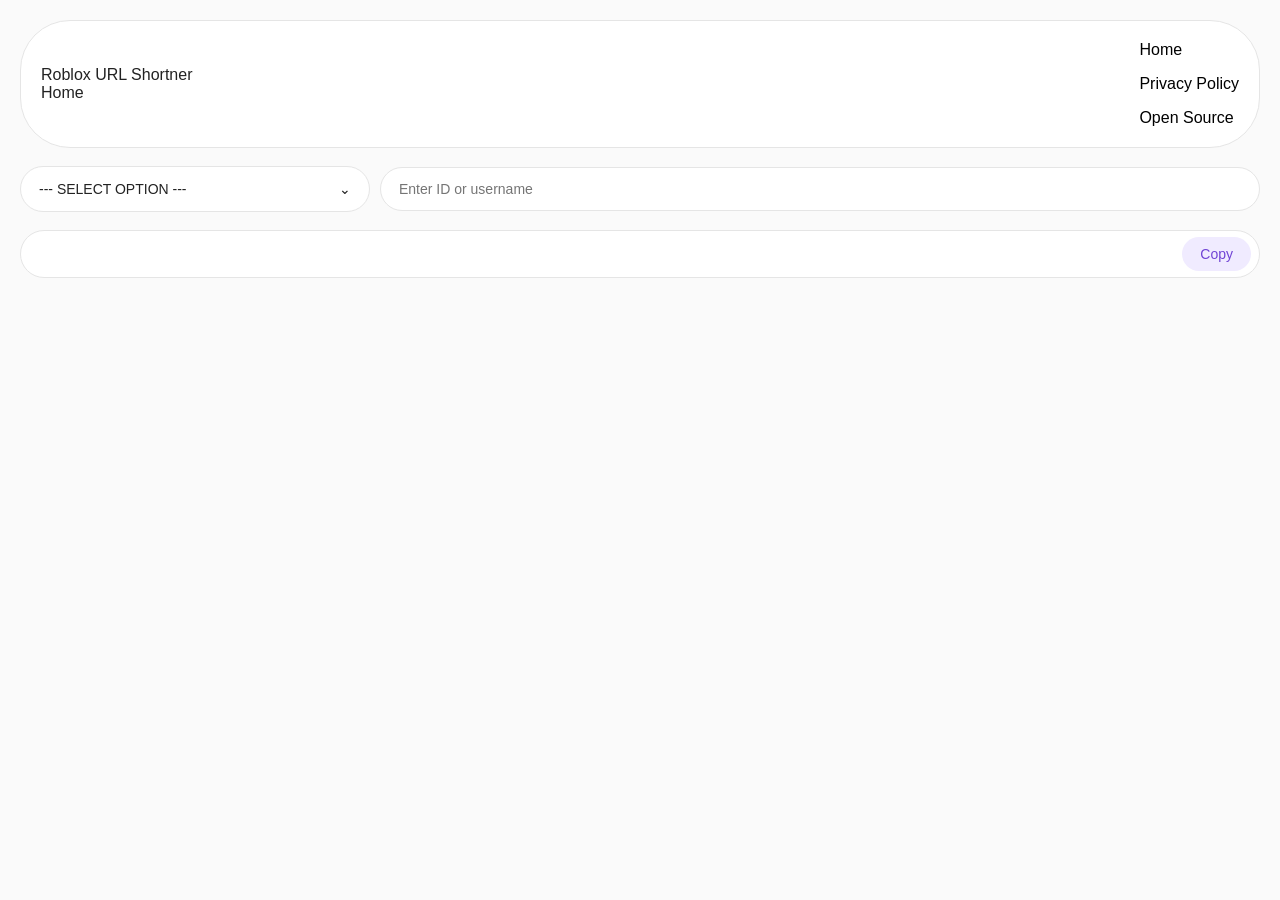
<file: index.html>
<!DOCTYPE html>
<html lang="en-AU">
<head>
  <meta charset="UTF-8">
  <meta name="viewport" content="width=device-width, initial-scale=1">
  <title>Roblox URL Shortener</title>
  <link rel="stylesheet" href="styles1.css">
</head>
<body>
  <div class="output-box" style="padding: 20px;">
    <span>Roblox URL Shortner<br>Home</span>
    <nav>
      <a href="/"><span>Home</span></a>
      <p></p>
      <a href="/Privacy Policy/"><span>Privacy Policy</span></a>
      <p></p>
      <a href="/Open Source/"><span>Open Source</span></a>
    </nav>
  </div><br>
  <div class="input-row">

    <div class="dropdown" id="custom-dropdown">
      <button class="dropdown-button" type="button">
        <span id="selected-label">--- SELECT OPTION ---</span>
        <span class="arrow">⌄</span>
      </button>

      <div class="dropdown-menu">
        <div class="dropdown-option" data-value="rblx.name">Profile via User ID</div>
        <div class="dropdown-option" data-value="user.rblx.name">Profile via Username</div>
        <div class="dropdown-option" data-value="rblx.games">Game via Game ID</div>
        <div class="dropdown-option" data-value="rblx.clothing">Avatar Item via ID</div>
        <div class="dropdown-option" data-value="rblx.social">Group/Community via ID</div>
        <div class="dropdown-option" data-value="rblx.media">Asset via ID (Image/Model/etc)</div>
      </div>
    </div>

    <input type="text" id="input" placeholder="Enter ID or username">

  </div>
<br>
  <div class="output-box">
    <p id="output"></p>
    <button id="copy-button" type="button">Copy</button>
  </div>

  <script src="script1.js"></script>
</body>
</html>
</file>
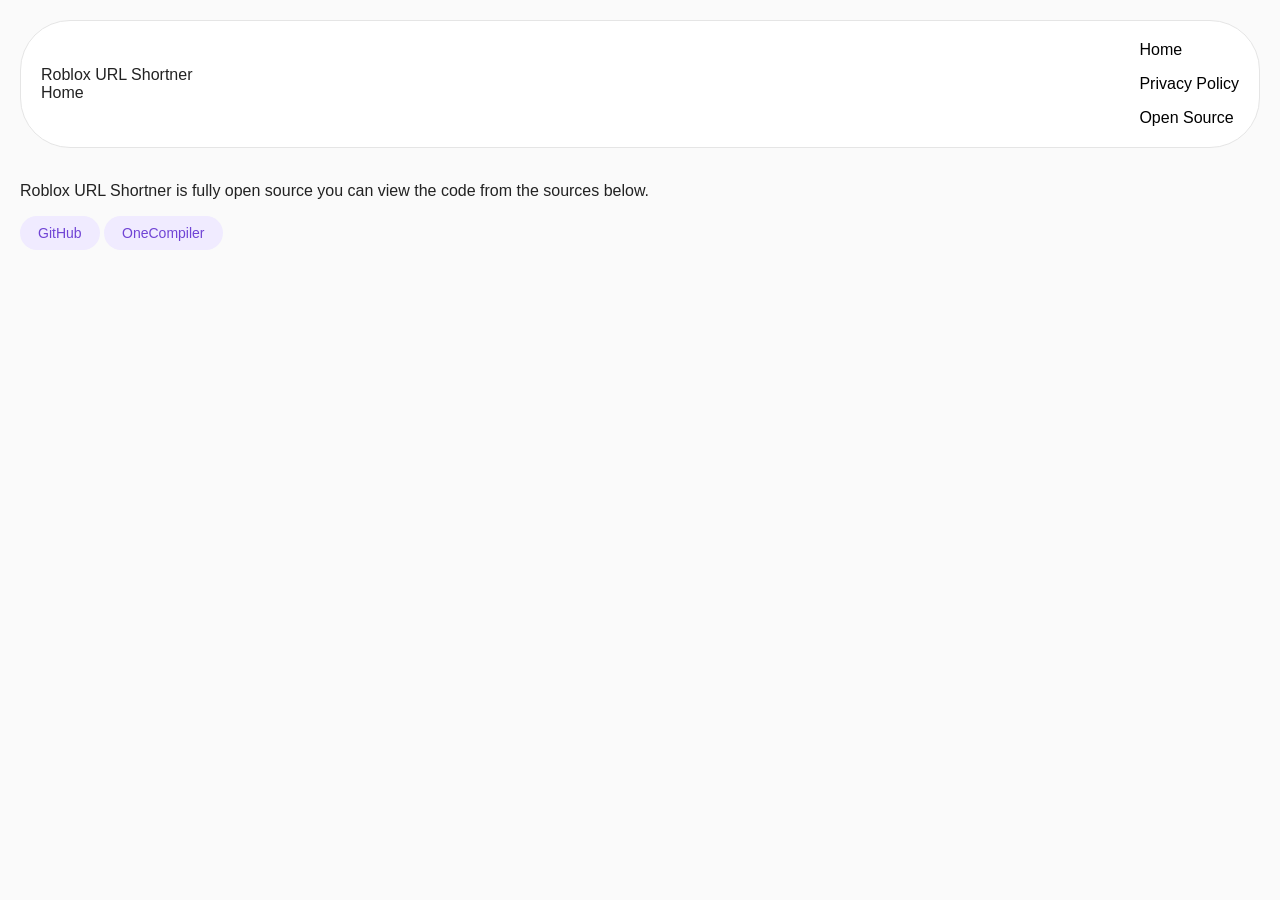
<file: Open Source/index.html>
<!DOCTYPE html>
<html lang="en-AU">
<head>
  <meta charset="UTF-8">
  <meta name="viewport" content="width=device-width, initial-scale=1">
  <title>Roblox URL Shortener</title>
  <link rel="stylesheet" href="/styles1.css">
</head>
<body>
  <div class="output-box" style="padding: 20px;">
    <span>Roblox URL Shortner<br>Home</span>
    <nav>
      <a href="/"><span>Home</span></a>
      <p></p>
      <a href="/Privacy Policy/"><span>Privacy Policy</span></a>
      <p></p>
      <a href="/Open Source/"><span>Open Source</span></a>
    </nav>
  </div><br>
<p>Roblox URL Shortner is fully open source you can view the code from the sources below.</p>
<a href="github.html"><button id="copy-button" type="button">GitHub</button></a>
<a href="onecompiler.html"><button id="copy-button" type="button">OneCompiler</button></a>
</html>
</file>
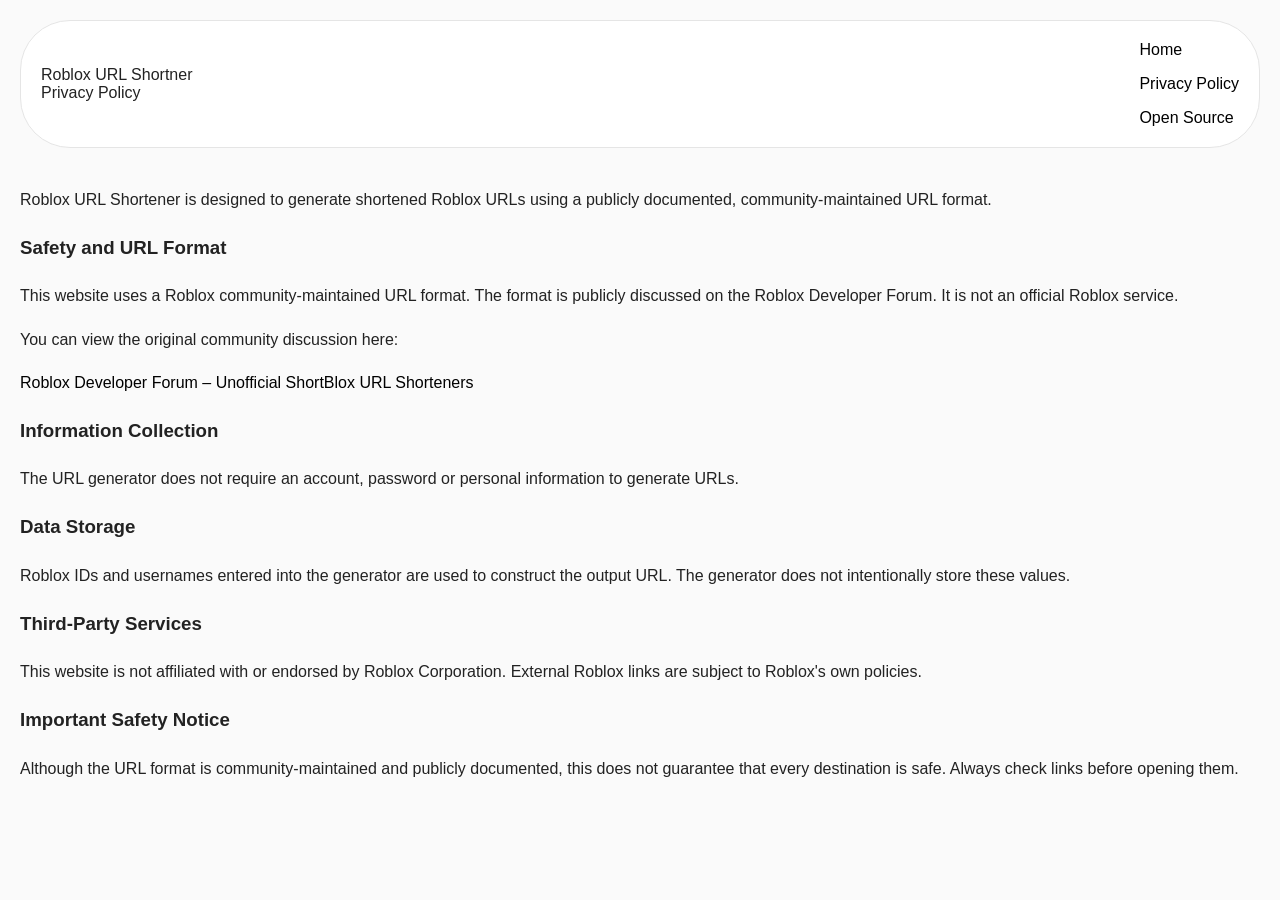
<file: Privacy Policy/index.html>
<!DOCTYPE html>
<html lang="en-AU">
<head>
  <meta charset="UTF-8">
  <meta name="viewport" content="width=device-width, initial-scale=1">
  <title>Roblox URL Shortener</title>
  <link rel="stylesheet" href="/styles1.css">
</head>
<body>
  <div class="output-box" style="padding: 20px;">
    <span>Roblox URL Shortner<br>Privacy Policy</span>
    <nav>
      <a href="/"><span>Home</span></a>
      <p></p>
      <a href="/Privacy Policy/"><span>Privacy Policy</span></a>
      <p></p>
      <a href="/Open Source/"><span>Open Source</span></a>
    </nav>
  </div><br>
  <div style="margin-top: 20px; line-height: 1.7;">

  <p>
    Roblox URL Shortener is designed to generate shortened Roblox URLs
    using a publicly documented, community-maintained URL format.
  </p>

  <h3>Safety and URL Format</h3>

  <p>
    This website uses a Roblox community-maintained URL format.
    The format is publicly discussed on the Roblox Developer Forum.
    It is not an official Roblox service.
  </p>

  <p>
    You can view the original community discussion here:
  </p>

  <p>
    <a href="https://devforum.roblox.com/t/unofficial-shortblox-url-shorters-for-social-media/779370"
       target="_blank"
       rel="noopener noreferrer">
      Roblox Developer Forum – Unofficial ShortBlox URL Shorteners
    </a>
  </p>

  <h3>Information Collection</h3>

  <p>
    The URL generator does not require an account, password or
    personal information to generate URLs.
  </p>

  <h3>Data Storage</h3>

  <p>
    Roblox IDs and usernames entered into the generator are used
    to construct the output URL. The generator does not intentionally
    store these values.
  </p>

  <h3>Third-Party Services</h3>

  <p>
    This website is not affiliated with or endorsed by Roblox Corporation.
    External Roblox links are subject to Roblox's own policies.
  </p>

  <h3>Important Safety Notice</h3>

  <p>
    Although the URL format is community-maintained and publicly
    documented, this does not guarantee that every destination is safe.
    Always check links before opening them.
  </p>
</div>
</body>
</html>
</file>
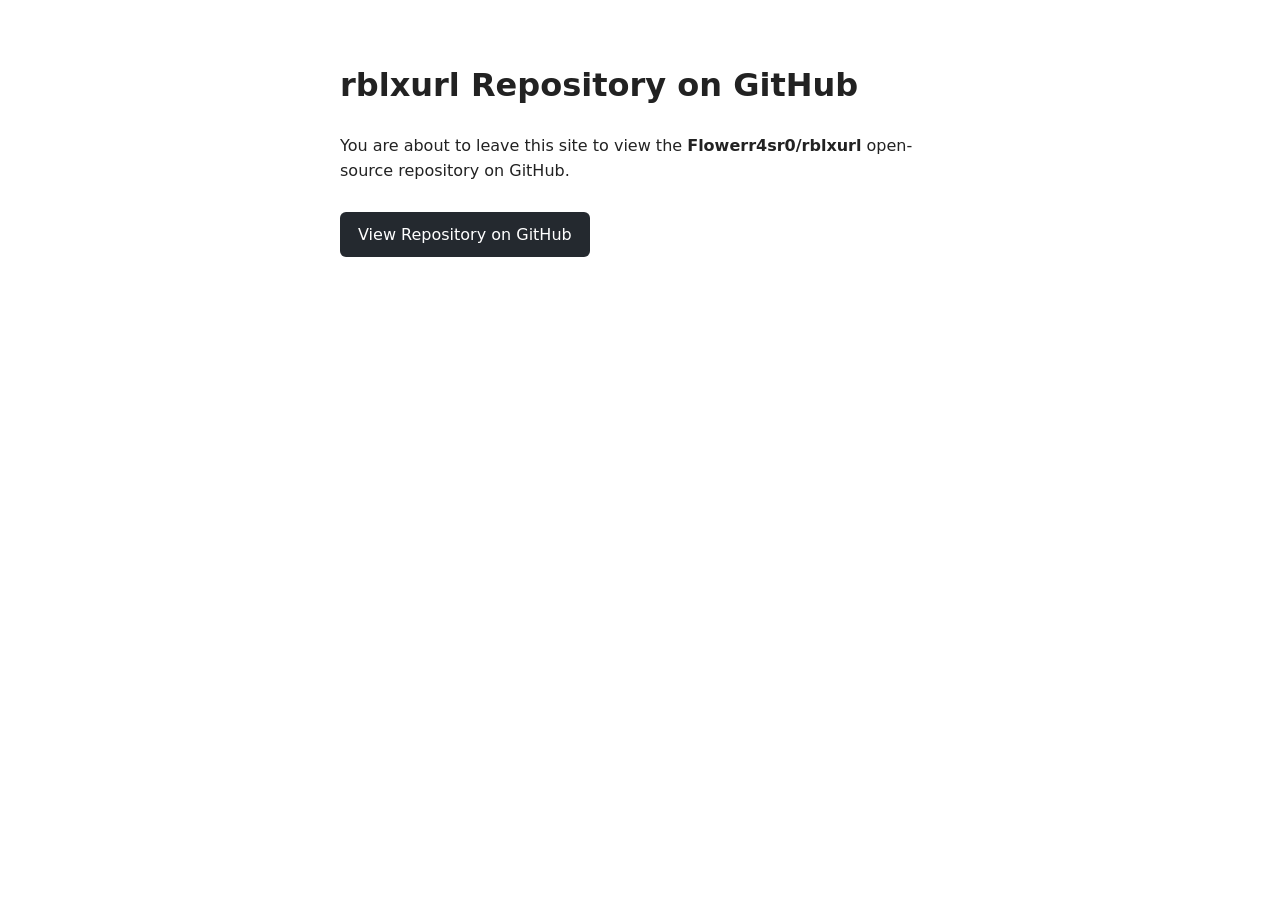
<file: Open Source/github.html>
<!DOCTYPE html>
<html lang="en">
<head>
  <meta charset="UTF-8">
  <meta name="viewport" content="width=device-width, initial-scale=1.0">
  <title>rblxurl on GitHub</title>
  <style>
    body {
      font-family: system-ui, -apple-system, sans-serif;
      max-width: 600px;
      margin: 60px auto;
      padding: 0 20px;
      line-height: 1.6;
      color: #222;
    }
    .btn {
      display: inline-block;
      margin-top: 12px;
      padding: 10px 18px;
      background-color: #24292f;
      color: #ffffff;
      text-decoration: none;
      border-radius: 6px;
      font-weight: 500;
    }
    .btn:hover {
      background-color: #424a53;
    }
  </style>
</head>
<body>
  <h1>rblxurl Repository on GitHub</h1>
  <p>You are about to leave this site to view the <strong>Flowerr4sr0/rblxurl</strong> open-source repository on GitHub.</p>
  <a class="btn" href="https://github.com/Flowerr4sr0/rblxurl" rel="noopener noreferrer">View Repository on GitHub</a>
</body>
</html>
</file>
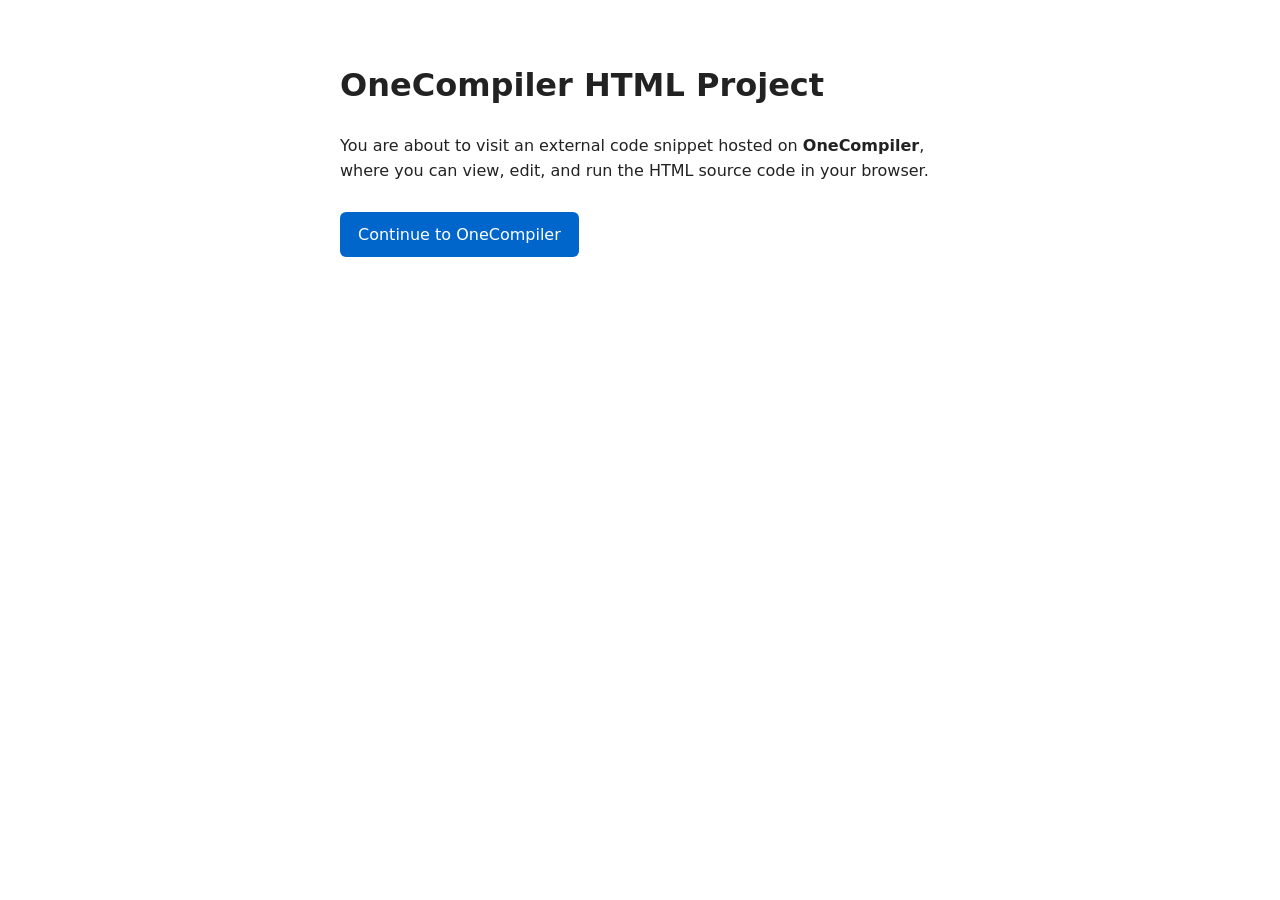
<file: Open Source/onecompiler.html>
<!DOCTYPE html>
<html lang="en">
<head>
  <meta charset="UTF-8">
  <meta name="viewport" content="width=device-width, initial-scale=1.0">
  <title>OneCompiler HTML Project</title>
  <style>
    body {
      font-family: system-ui, -apple-system, sans-serif;
      max-width: 600px;
      margin: 60px auto;
      padding: 0 20px;
      line-height: 1.6;
      color: #222;
    }
    .btn {
      display: inline-block;
      margin-top: 12px;
      padding: 10px 18px;
      background-color: #0066cc;
      color: #ffffff;
      text-decoration: none;
      border-radius: 6px;
      font-weight: 500;
    }
    .btn:hover {
      background-color: #0052a3;
    }
  </style>
</head>
<body>
  <h1>OneCompiler HTML Project</h1>
  <p>You are about to visit an external code snippet hosted on <strong>OneCompiler</strong>, where you can view, edit, and run the HTML source code in your browser.</p>
  <a class="btn" href="https://onecompiler.com/html/459psa3c4" rel="noopener noreferrer">Continue to OneCompiler</a>
</body>
</html>
</file>
<file: styles1.css>
* {
  box-sizing: border-box;
}

body {
  font-family: Arial, sans-serif;
  background: #fafafa;
  color: #222;
  margin: 20px;
}

/* Input row */
.input-row {
  display: flex;
  align-items: center;
  gap: 10px;
  width: 100%;
}

/* Dropdown */
.dropdown {
  position: relative;
  flex: 1;
  min-width: 0;
  max-width: 350px;
}

.dropdown-button {
  width: 100%;
  padding: 14px 18px;
  background: #fff;
  border: 1px solid #e5e5e5;
  border-radius: 50px;
  color: #222;
  font-size: 14px;
  cursor: pointer;
  display: flex;
  justify-content: space-between;
  align-items: center;
  transition: .2s;
}

.dropdown-button:hover {
  border-color: #bbb;
}

.dropdown-button:focus {
  outline: none;
  border-color: #9875e8;
  box-shadow: 0 0 0 3px #9875e81a;
}

/* Arrow */
.arrow {
  transition: transform .2s;
}

.dropdown.open .arrow {
  transform: rotate(180deg);
}

/* Dropdown menu */
.dropdown-menu {
  position: absolute;
  top: calc(100% + 8px);
  left: 0;
  width: 100%;
  padding: 6px;
  background: #fff;
  border: 1px solid #eee;
  border-radius: 18px;
  box-shadow: 0 8px 25px #00000012;
  opacity: 0;
  visibility: hidden;
  transform: translateY(-8px);
  transition: .2s;
  z-index: 10;
}

.dropdown.open .dropdown-menu {
  opacity: 1;
  visibility: visible;
  transform: translateY(0);
}

/* Options */
.dropdown-option {
  padding: 12px 14px;
  border-radius: 12px;
  font-size: 14px;
  cursor: pointer;
  transition: .15s;
}

.dropdown-option:hover {
  background: #f3f3f7;
}

.dropdown-option.selected {
  background: #f0ebff;
  color: #7044d5;
}

/* Text input */
#input {
  flex: 1;
  min-width: 0;
  width: auto;
  padding: 13px 18px;
  border: 1px solid #e5e5e5;
  border-radius: 50px;
  background: #fff;
  color: #222;
  font-size: 14px;
  outline: none;
  transition: .2s;
}

#input:hover {
  border-color: #bbb;
}

#input:focus {
  border-color: #9875e8;
  box-shadow: 0 0 0 3px #9875e81a;
}

/* Output */
#output {
  font-size: 14px;
  color: #555;
  overflow-wrap: anywhere;
}

/* Mobile */
@media (max-width: 500px) {
  .input-row {
    gap: 8px;
  }

  .dropdown-button {
    padding: 13px 12px;
    font-size: 12px;
  }

  #input {
    padding: 13px 12px;
    font-size: 12px;
  }
}
.output-box {
  display: flex;
  align-items: center;
  justify-content: space-between;
  gap: 12px;
  width: 100%;
  padding: 6px 8px 6px 16px;
  background: #fff;
  border: 1px solid #e5e5e5;
  border-radius: 50px;
  box-sizing: border-box;
}

#output {
  margin: 0;
  flex: 1;
  min-width: 0;
  overflow-wrap: anywhere;
  font-size: 14px;
  color: #222;
}

#copy-button {
  padding: 9px 18px;
  border: none;
  border-radius: 50px;
  background: #f0ebff;
  color: #7044d5;
  font-size: 14px;
  cursor: pointer;
  white-space: nowrap;
  transition: .2s;
}

#copy-button:hover {
  background: #e5dcff;
}


a {
  color: black;
  text-decoration: none;
}

a:hover {
  color: grey;
  text-decoration: none;
}
</file>
